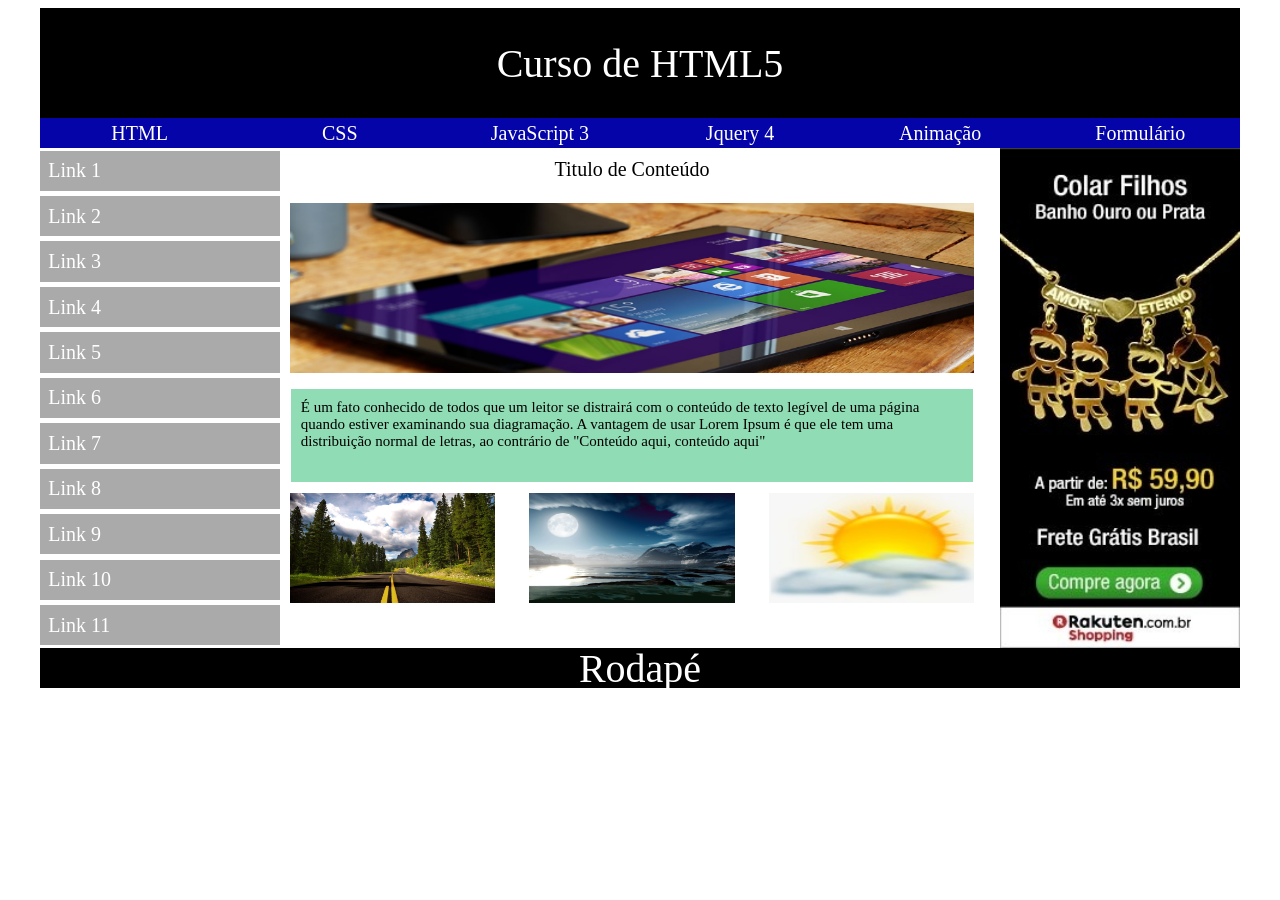
<file: Atividade 5 - Tags Semanticas/index.html>
<!DOCTYPE html>
<html lang="pt-br">

<head>
    <meta charset="UTF-8">
    <meta name="viewport" content="width=device-width, initial-scale=1.0">
    <title>Curso de HTML5</title>
    <link rel="stylesheet" href="style.css" type="text/css">
</head>

<body>
    <main>
        <header>Curso de HTML5</header>
        <nav id="nav_superior">
            <a href="#">HTML</a>
            <A href="#">CSS</a>
            <a href="#">JavaScript 3</a>
            <a href="#">Jquery 4</a>
            <a href="#">Animação</a>
            <a href="#">Formulário</a>
        </nav>

        <nav id="nav_lateral">
            <a href="#">Link 1</a>
            <a href="#">Link 2</a>
            <a href="#">Link 3</a>
            <a href="#">Link 4</a>
            <a href="#">Link 5</a>
            <a href="#">Link 6</a>
            <a href="#">Link 7</a>
            <a href="#">Link 8</a>
            <a href="#">Link 9</a>
            <a href="#">Link 10</a>
            <a href="#">Link 11</a>

        </nav> 


        <section>
            <header id="conteudo">Titulo de Conteúdo</header>
            <div id="smartphone">
                <img src="section principal.jpg">
            </div>
            <p>É um fato conhecido de todos que um leitor se distrairá com o conteúdo de texto legível de uma página
                quando estiver examinando sua diagramação. A vantagem de usar Lorem Ipsum é que ele tem uma distribuição
                normal de letras, ao contrário de "Conteúdo aqui, conteúdo aqui"</p>
            <div id="imagens">
                <img class="imagem" src="section 1.jpg">
                <img class="imagem" src="section 2.jpg">
                <img class="imagem" src="section 3.jpg">
            </div>

        </section>

        <aside>
            <img src="aside.jpg">
        </aside>
        <footer>Rodapé</footer>

        

    </main>
</body>

</html>
</file>
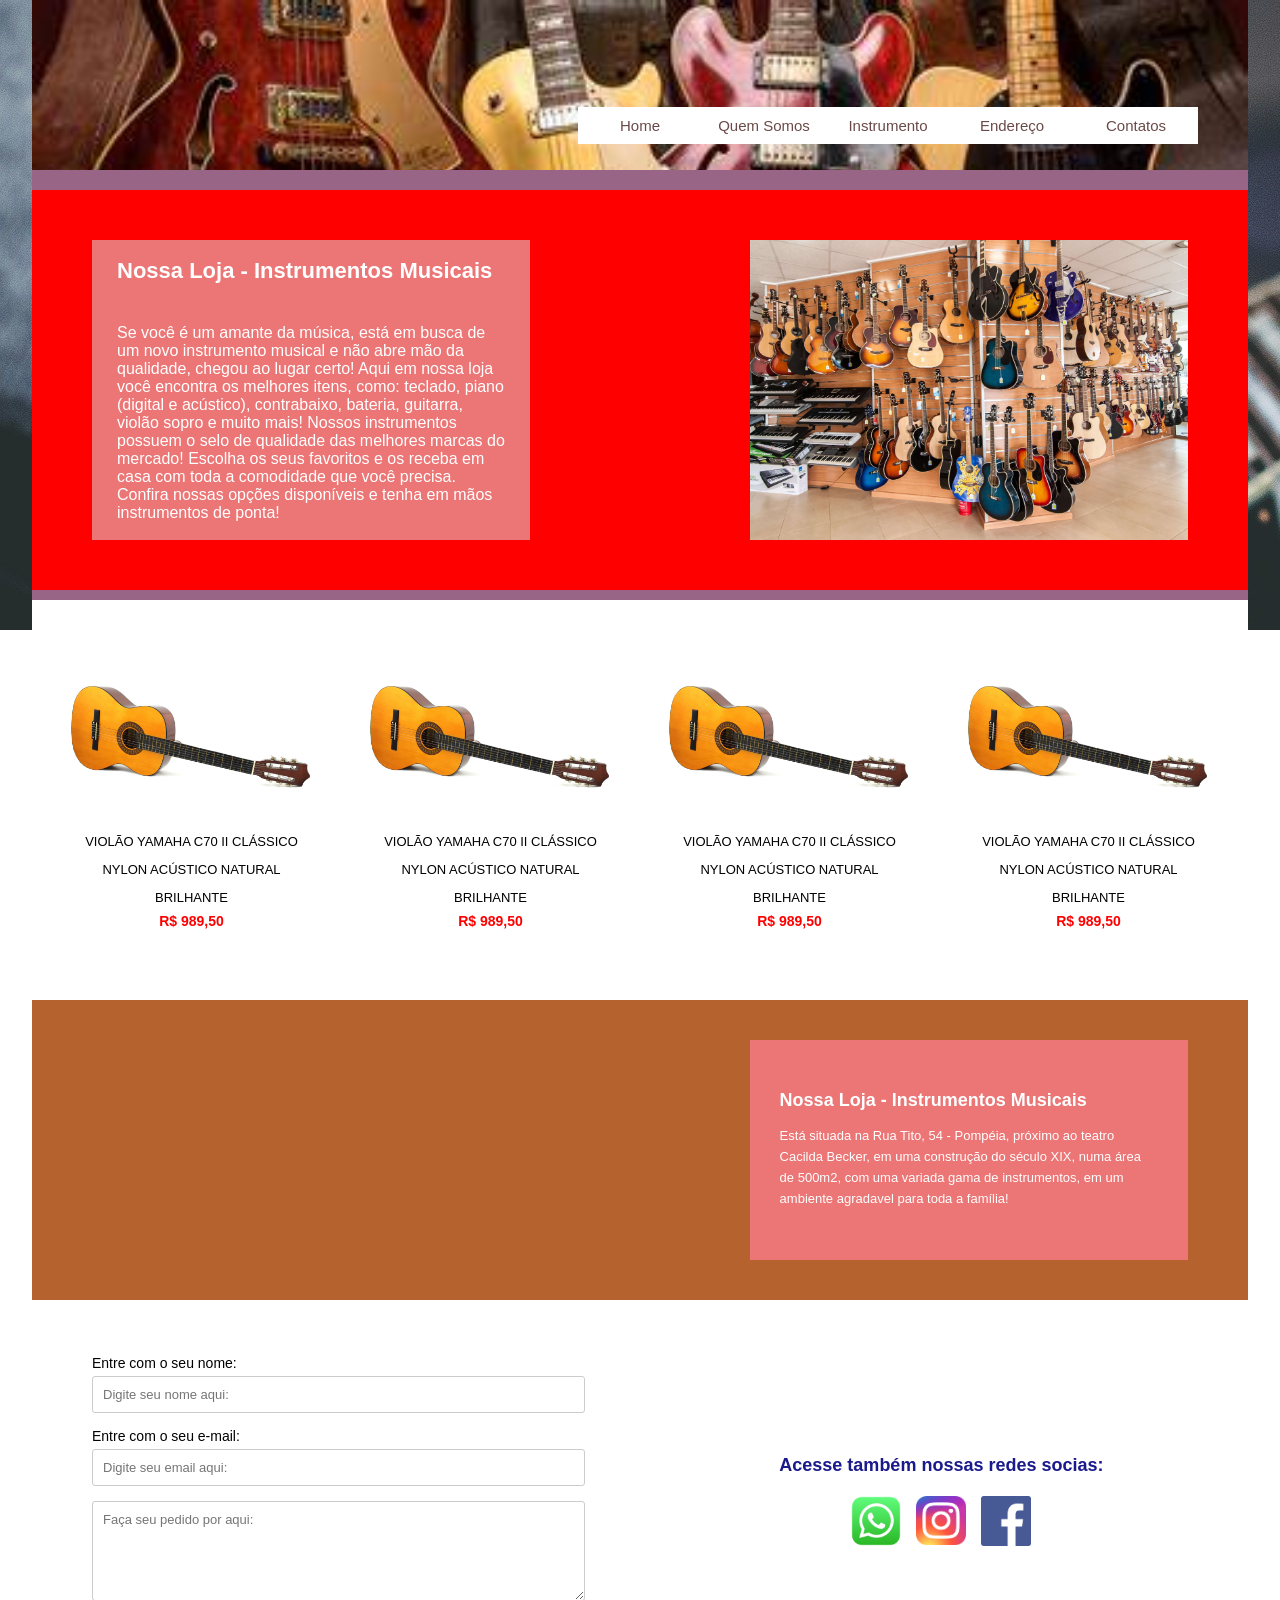
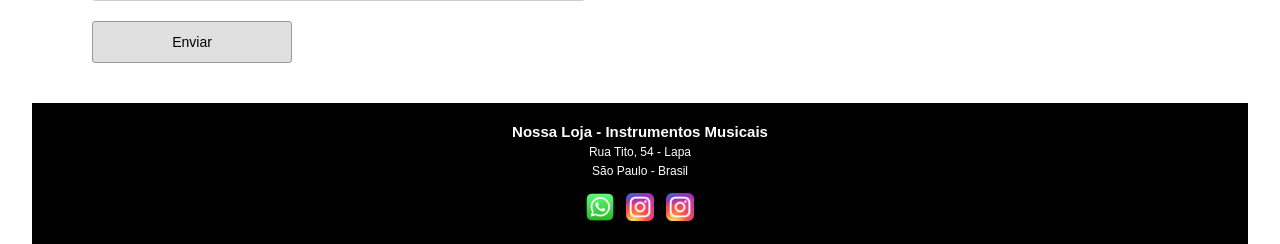
<file: Atividade 7 - Site de Música/site_musica.html>
<!DOCTYPE html>
<html lang="pt-br">

<head>
    <meta charset="UTF-8">
    <meta name="viewport" content="width=device-width, initial-scale=1.0">
    <title>Site musica</title>
    <link rel="stylesheet" href="site_musica.css">
</head>

<body>
    <div id="img_fundo">
        <main>
            <header id="header_menu">
                <nav id="nav_menu">
                    <a href="#">Home</a>
                    <a href="#">Quem Somos</a>
                    <a href="#">Instrumento</a>
                    <a href="#">Endereço</a>
                    <a href="#">Contatos</a>
                </nav>
            </header>

            <section id="sec1">

                <div id="div1">
                    <h1>Nossa Loja - Instrumentos Musicais</h1>
                    <p>Se você é um amante da música, está em busca de um novo instrumento musical e não abre mão da
                        qualidade, chegou ao lugar certo! Aqui em nossa loja você encontra os melhores itens, como:
                        teclado, piano (digital e acústico), contrabaixo, bateria, guitarra, violão sopro e muito mais!
                        Nossos instrumentos possuem o selo de qualidade das melhores marcas do mercado! Escolha os seus
                        favoritos e os receba em casa com toda a comodidade que você precisa. Confira nossas opções
                        disponíveis e tenha em mãos instrumentos de ponta!</p>
                </div>

                <div id="div2">
                    <img src="loja.jpg">
                </div>
            </section>

            <section id="sec2">
                <div class="card">
                    <img src="guitarrinha.jpg" alt="Violão Yamaha C70 II">
                    <p class="p1">VIOLÃO YAMAHA C70 II CLÁSSICO</p>
                    <p class="p1">NYLON ACÚSTICO NATURAL</p>
                    <p class="p1">BRILHANTE</p>
                    <p class="p2">R$ 989,50</p>
                </div>

                <div class="card">
                    <img src="guitarrinha.jpg" alt="Violão Yamaha C70 II">
                    <p class="p1">VIOLÃO YAMAHA C70 II CLÁSSICO</p>
                    <p class="p1">NYLON ACÚSTICO NATURAL</p>
                    <p class="p1">BRILHANTE</p>
                    <p class="p2">R$ 989,50</p>
                </div>

                <div class="card">
                    <img src="guitarrinha.jpg" alt="Violão Yamaha C70 II">
                    <p class="p1">VIOLÃO YAMAHA C70 II CLÁSSICO</p>
                    <p class="p1">NYLON ACÚSTICO NATURAL</p>
                    <p class="p1">BRILHANTE</p>
                    <p class="p2">R$ 989,50</p>
                </div>

                <div class="card">
                    <img src="guitarrinha.jpg" alt="Violão Yamaha C70 II">
                    <p class="p1">VIOLÃO YAMAHA C70 II CLÁSSICO</p>
                    <p class="p1">NYLON ACÚSTICO NATURAL</p>
                    <p class="p1">BRILHANTE</p>
                    <p class="p2">R$ 989,50</p>
                </div>
            </section>

            <section id="sec3">
                <div id="mapa">
                    <iframe
                        src="https://www.google.com/maps/embed?pb=!1m18!1m12!1m3!1d3658.1227833051876!2d-46.694335124892!3d-23.528085878822672!2m3!1f0!2f0!3f0!3m2!1i1024!2i768!4f13.1!3m3!1m2!1s0x94cef8775663b04f%3A0x923835e9005f8309!2sSenac%20Lapa%20Tito!5e0!3m2!1spt-BR!2sbr!4v1787623216055!5m2!1spt-BR!2sbr"
                        style="border:0;" allowfullscreen="" loading="lazy"
                        referrerpolicy="strict-origin-when-cross-origin">
                    </iframe>
                </div>
                <div id="endereco">
                    <h1>Nossa Loja - Instrumentos Musicais</h1>
                    <p>Está situada na Rua Tito, 54 - Pompéia, próximo ao teatro Cacilda Becker, em uma construção do
                        século XIX, numa área de 500m2, com uma variada gama de instrumentos, em um ambiente agradavel
                        para toda a família!</p>
                </div>
            </section>

            <section id="sec4">
                <div id="formulario">
                    <label for="nome">Entre com o seu nome:</label>
                    <input type="text" id="nome" placeholder="Digite seu nome aqui:">

                    <label for="email">Entre com o seu e-mail:</label>
                    <input type="email" id="email" placeholder="Digite seu email aqui:">

                    <textarea placeholder="Faça seu pedido por aqui:"></textarea>

                    <button type="submit">Enviar</button>
                </div>

                <div id="redes">
                    <h2>Acesse também nossas redes socias:</h2>
                    <div id="icones">
                        <a href="#"><img src="whats.png" alt="WhatsApp"></a>
                        <a href="#"><img src="insta.png" alt="Instagram"></a>
                        <a href="#"><img src="face.png" alt="Facebook"></a>
                    </div>
                </div>
            </section>

            <footer>
                <h2>Nossa Loja - Instrumentos Musicais</h2>
                <p>Rua Tito, 54 - Lapa</p>
                <p>São Paulo - Brasil</p>
                <div id="icones_footer">
                    <a href="#"><img src="whats.png" alt="WhatsApp"></a>
                    <a href="#"><img src="insta.png" alt="Instagram"></a>
                    <a href="#"><img src="insta.png" alt="Facebook"></a>
                </div>
            </footer>



        </main>

    </div>


</body>

</html>
</file>
<file: Atividade 5 - Tags Semanticas/style.css>
* {

    box-sizing: border-box;
}

body {
    color: white;
    font-family: verdana;
    font-size: 40px;
}

main {
    position: relative;
    width: 95%;
    height: auto;
    background-color: white;
    margin: auto;

}

header {
    position: relative;
    width: 100%0;
    height: 110px;
    background-color: black;
    display: flex;
    flex-direction: row;
    align-items: center;
    justify-content: space-around;

}

#nav_superior {
    position: relative;
    width: 100%;
    height: 30px;
    background-color: rgb(4, 4, 168);
    display: flex;
    flex-direction: row;
    align-items: center;
    justify-content: space-around;
    font-size: 17px;
}

#nav_superior a {
    color: white;
    font-size: 20px;
    text-decoration: none;
    width: 16.6%;
    text-align: center;
    padding-top: 4px;
    padding-bottom: 4px;
}

#nav_superior a:hover {
    background-color: white;
    color: rgb(4, 4, 168);
    transition: 2s all;
}

#nav_lateral {
    position: relative;
    width: 20%;
    height: 500px;
    float: left;
    display: flex;
    flex-direction: column;
    align-items: center;
    justify-content: space-around;
}

#nav_lateral a {
    color: white;
    font-size: 20px;
    width: 100%;
    text-decoration: none;
    text-align: left;
    background-color: #AAA;
    padding: 3.6%;

}

#nav_lateral a:hover {
    text-align: center;
    transition: 2s all;
    background-color: pink;
}

section {
    position: relative;
    width: 60%;
    height: 500px;
    background-color: white;
    float: left;

}

#conteudo {
    position: relative;
    width: 95%;
    height: 25px;
    background-color: white;
    color: black;
    font-size: 20px;
    margin: 10px;
    display: flex;
    flex-direction: row;
    align-items: flex-start;
    justify-content: space-around;

}

#smartphone img {
    position: relative;
    width: 95%;
    height: 170px;
    margin: 10px;
}

p {
    position: relative;
    width: 95%;
    height: 95px;
    margin: 10px;
    padding: 10px;
    background-color: #90dcb4;
    border: 1px solid white;
    font-size: 15px;
    color: black;
    text-align: left;
    margin-top: -5px;

}

#imagens {
    position: relative;
    width: 95%;
    height: 110px;
    margin: 10px;
    display: flex;
    flex-direction: row;
    align-items: center;
    justify-content: space-between;
}

.imagem {
    position: relative;
    width: 30%;
    height: 110px;

}

aside img {
    position: relative;
    width: 20%;
    height: 500px;
    float: left;
}

footer {
    position: relative;
    width: 100%;
    height: 40px;
    background-color: black;
    color: white;
    text-align: center;
    clear: left;
    display: flex;
    align-items: center;
    justify-content: space-around;
}

/*Visualização Smartphone*/

@media only screen and (max-width:480px) {
    main {
        width: 98%;
    }

    #nav_superior {
        width: 100%;
        height: 350px;
        flex-direction: column;
    }

    #nav_superior a {
        width: 100%;
        color: white;
    }

    #nav_lateral, p,aside{
        display: none;
    }
    
    
    section{
        width: 100%;
        height: auto;
    }
    
    #imagens{
        flex-direction: column;
        height: 350px;

    }
    .imagem{
        width: 100%;
        height: 100px;
    }

}







/*Visualização tablet*/

@media only screen and (min-width:481px) {
    @media only screen and (max-width: 720px) {
        main {
            width: 98%;
        }

        #nav_superior {
            height: 80px;
            flex-wrap: wrap;
        }

        #nav_superior a {
            width: 33.3%;
            color: yellow;

        }

        #nav_lateral,
        aside {
            display: none;

        }

        section {
            width: 100%;
        }

        p {
            height: auto;
        }


    }
}
</file>
<file: Atividade 7 - Site de Música/site_musica.css>
*{
    padding: 0;
    margin: 0;
    box-sizing: border-box;
}
 
body{
    color: black;
    font-size: 15px;
    font-family: "Poppins", sans-serif;
}
 
#img_fundo{
    position: relative;
    background-image: url(guitarra_fundo_body.jpg);
    width: 100%;
    height: 630px;
    margin: auto;
}
 
main{
    position: relative;
    width: 95%;
    height: 1100px;
    margin: auto;
    background-color: #996587;
}
 
#header_menu{
    position: relative;
    width: 100%;
    height: 170px;
    background-image: url(guitarras_header.jpg);
    background-size: cover;
    background-repeat: no-repeat;
    display: flex;
    justify-content: right;
    flex-direction: row;
    align-items: center;
}
 
#nav_menu{
    position: relative;
    background-color: white;
    width: 620px;
    display: flex;
    flex-direction: row;
    justify-content: space-around;
    align-items: center;
    margin-top: 80px;
    margin-right: 50px;
}

#nav_menu a{
    color:#6A4A48;
    text-decoration: none;
    width: 20%;
    text-align: center;
    padding: 10px 5px;
    display: flex;
    align-items: center;
    justify-content: center;
}

#nav_menu a:hover{
background-color:#6A4A48 ;
color: white;
transition: 0.3s all;
}

#sec1{
    position: relative;
    width: 100%;
    height: 400px;
    background-color: red;
    color: white;
    margin-top: 20px;
    display: flex;
    align-items: center;       
    justify-content: space-between; 
    padding: 40px 60px;
    gap: 40px;
}

#div1{
    position: relative;
    width: 40%;
    height: 300px;
    background-color: rgb(236, 117, 117);
    padding: 20px 25px;
    display: flex;
    flex-direction: column;
    justify-content: center;
    gap: 40px;
    float: left;
}

#div1 h1{
    font-size: 22px;
    color: white;
    
}

#div1 p{
    font-size: 16px;
    color: white;
    
}
 
#div2{
    position: relative;
    width: 40%;
    height: 300px;
    overflow: hidden;
}

#div2 img{
    width: 100%;
    height: 100%;
    object-fit: cover;
    display: block;
}

#sec2{
    position: relative;
    width: 100%;
    min-height: 400px;
    background-color: white;
    display: flex;
    justify-content: space-around;
    align-items: flex-start;
    padding: 40px 20px;
    flex-wrap: wrap;
    gap: 20px;
    margin-top: 10px;
}

.card{
    width: 22%;
    text-align: center;
}

.card img{
    width: 100%;
    height: 180px;
    object-fit: contain;
    background-color: white;
}

.p1{
    font-size: 13px;
    color: black;
    margin-top: 10px;
    line-height: 1.4;
}

.p2{
    font-size: 14px;
    color: red;
    font-weight: bold;
    margin-top: 5px;
}

#sec3{
    position: relative;
    width: 100%;
    min-height: 300px;
    background-color: #b5622f;
    display: flex;
    justify-content: space-between;
    align-items: center;
    padding: 40px 60px;
    gap: 40px;
}

#mapa{
    width: 45%;
    height: 220px;
    overflow: hidden;
}

#mapa img{
    width: 100%;
    height: 100%;
    object-fit: cover;
    display: block;
}

#endereco{
    width: 40%;
    height: 220px;
    background-color: rgb(236, 117, 117);
    padding: 25px 30px;
    display: flex;
    flex-direction: column;
    justify-content: center;
    gap: 15px;
}

#endereco h1{
    font-size: 18px;
    color: white;
    font-weight: bold;
}

#endereco p{
    font-size: 13px;
    color: white;
    line-height: 1.6;
}


#sec4{
    position: relative;
    width: 100%;
    min-height: 350px;
    background-color: white;
    display: flex;
    justify-content: space-between;
    padding: 40px 60px;
    gap: 40px;
}

#formulario{
    width: 45%;
    display: flex;
    flex-direction: column;
}

#formulario label{
    font-size: 14px;
    color: black;
    margin-top: 15px;
    margin-bottom: 5px;
}

#formulario input{
    width: 100%;
    padding: 10px;
    border: 1px solid #ccc;
    border-radius: 3px;
    font-size: 13px;
}

#formulario textarea{
    width: 100%;
    height: 100px;
    margin-top: 15px;
    padding: 10px;
    border: 1px solid #ccc;
    border-radius: 3px;
    font-size: 13px;
    resize: vertical;
    font-family: inherit;
}

#formulario button{
    width: 200px;
    margin-top: 20px;
    padding: 12px;
    background-color: #e0e0e0;
    border: 1px solid #999;
    border-radius: 3px;
    cursor: pointer;
    font-size: 14px;
}

#formulario button:hover{
    background-color: #ccc;
    transition: 0.3s;
}

#redes{
    width: 45%;
    display: flex;
    flex-direction: column;
    align-items: center;
    justify-content: center;
}

#redes h2{
    font-size: 18px;
    color: #1a1a8c;
    font-weight: bold;
    margin-bottom: 20px;
}

#icones{
    display: flex;
    gap: 15px;
}

#icones img{
    width: 50px;
    height: 50px;
    object-fit: contain;
}


footer{
    position: relative;
    width: 100%;
    min-height: 120px;
    background-color: black;
    color: white;
    text-align: center;
    padding: 20px;
    display: flex;
    flex-direction: column;
    align-items: center;
    justify-content: center;
    gap: 5px;
}

footer h2{
    font-size: 15px;
    font-weight: bold;
}

footer p{
    font-size: 12px;
}

#icones_footer{
    display: flex;
    gap: 12px;
    margin-top: 10px;
}

#icones_footer img{
    width: 28px;
    height: 28px;
    object-fit: contain;
}
</file>
